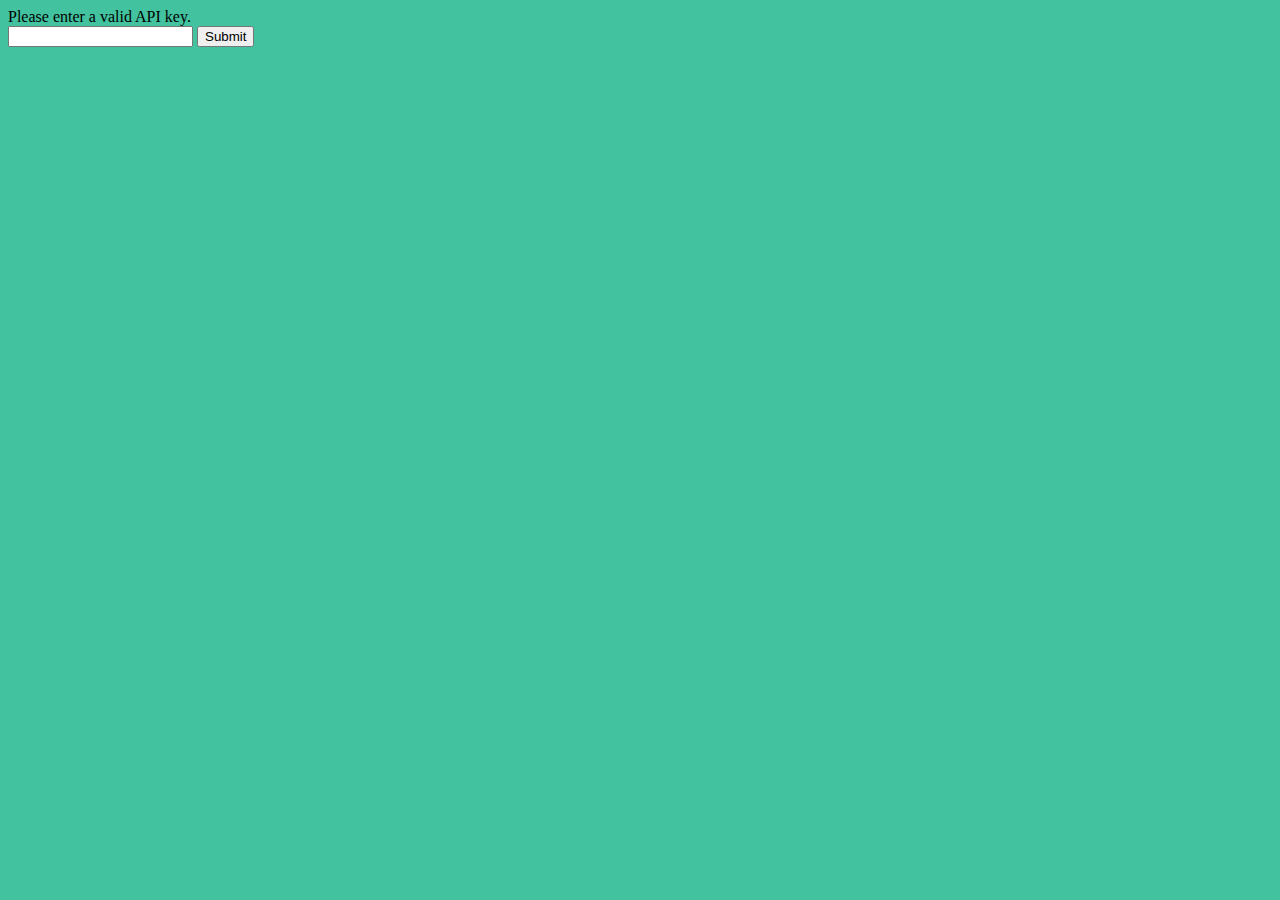
<file: index.html>
<html>
    <head>
        <link rel="stylesheet" href="style.css">
        <meta charset="UTF-8">
        <title></title>
    </head>
    <body onload="fetchContacts()">

        <div id="table">Contacts Loading...</div>
        <button id="refresh" type="button">Refresh</button>
        <button id="addContact" type="buttton">Add Contact</button>

        <script src="config.js"></script>
        <script>
            document.getElementById("refresh").addEventListener('click', fetchContacts);
            document.getElementById("addContact").addEventListener('click', addContact);

            function fetchContacts(){
                fetch(rootPath + "controller/get-contacts/")
                .then(function(response){
                    return response.json();
                })
                .then(function(data){
                    displayOutput(data);
                })
            }

            function displayOutput(data){
                output = "<table>";

                    for(a in data){
                        output +=`
                        <tr onclick="editContact(${data[a].id})">
                            <td><img src="${rootPath}controller/uploads/${data[a].avatar}" width="40"/></td>
                            <td><h5>${data[a].firstname}</h5></td>
                            <td><h5>${data[a].lastname}</h5></td>
                        </tr>
                        `
                    }
                    output += "</table>";
                    document.getElementById("table").innerHTML = output;
            }

            function addContact(){
                window.open("add-contact.html", "_self");
            }

            function editContact(id){
                window.open("edit-contact.html?id=" + id, "_self");
            }
        </script>
    </body>
</html>
</file>
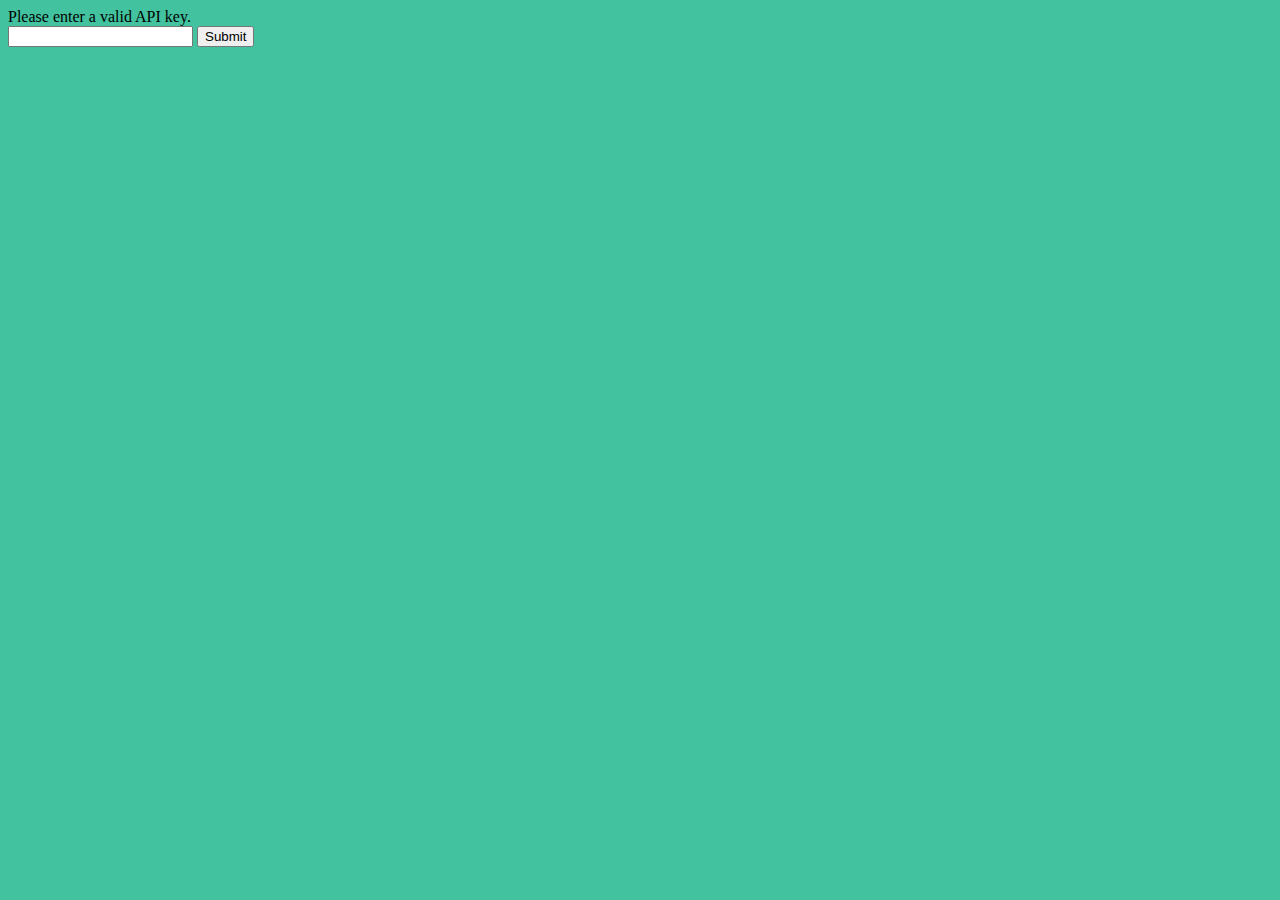
<file: add-contact.html>
<html>
    <head>
        <link rel="stylesheet" href="style.css">
        <meta charset="UTF-8">
        <title></title>
    </head>
    <body>
        <br/>
        <form id="editform">
            <label for="firstname">First name</label>
            <input type="text" name="firstname" id="firstname"><br/>
            <label for="lastname">Last name</label>
            <input type="text" name="lastname" id="lastname"><br/>
            <label for="mobile">Mobile</label>
            <input type="text" name="mobile" id="mobile"><br/>
            <label for="email">Email</label>
            <input type="text" name="email" id="email"><br/>
            <label for="avatar">Select a file</label><br/>
            <input type="file" name="avatar" id="avatar"><br/>
            <button type="submit" id="submitForm">Submit</button>
        </form>
        <br/>
        <button id="homeLink" type="button">Home</button>

        <script src="config.js"></script>
        <script>
            document.getElementById("submitForm").addEventListener('click', submitForm);
            document.getElementById("homeLink").addEventListener('click', homeLink);

            function submitForm(e){
                e.preventDefault();

             const form = new FormData(document.querySelector('#editForm'));
             form.append('apiKey', apiKey);

             fetch(rootPath + 'controller/insert-contact/', {
                 method: 'POST',
                 headers:{'Accept': 'application/json, *.*'},
                 body: form
             })
             .then(function(response){
                return response.text();
             })
             .then(function(data){
                 if(data == "1"){
                     alert("Contact added.");
                     homeLink();
                 }else{
                     alert(data);
                     homeLink();
                 }
             })
            }

            function homeLink(){
                window.open("index.html", "_self");
            }

        </script>
    </body>
</html>
</file>
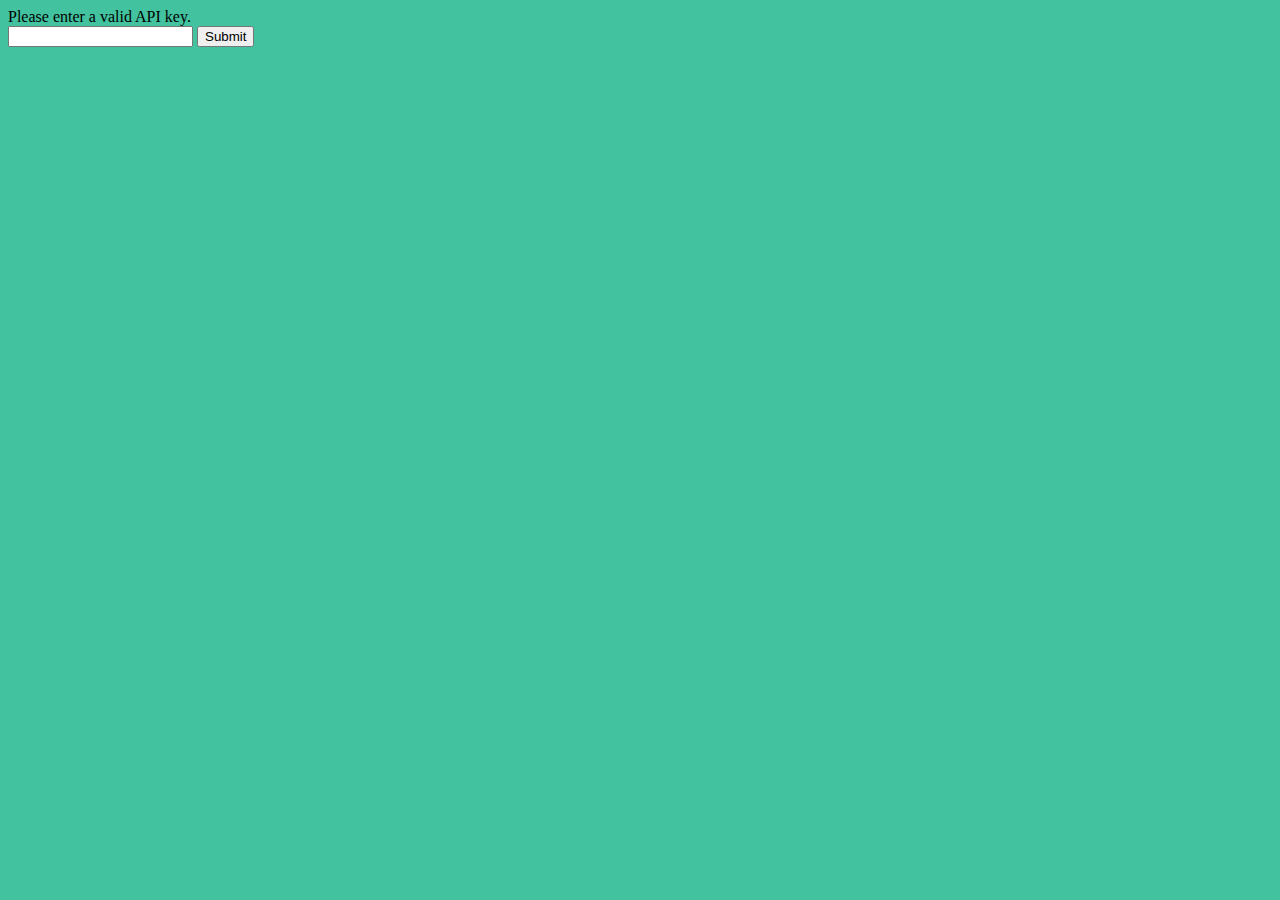
<file: edit-contact.html>
<html>
    <head>
        <link rel="stylesheet" href="style.css">
        <meta charset="UTF-8">
        <title></title>
    </head>
    <body onload="getContact()">
        <div id="avatarImage"></div>
        <form id="editform">
            <label for="firstname">Firstname</label>
            <input type="text" name="firstname" id="firstname" readonly><br/>
            <label for="lastname">Last name</label>
            <input type="text" name="lastname" id="lastname" readonly><br/>
            <label for="mobile">Mobile</label>
            <input type="text" name="mobile" id="mobile" readonly><br/>
            <label for="email">Email</label>
            <input type="text" name="email" id="email" readonly><br/>
            <label for="avatar" id="avatarLabel" hidden>Change profile image</label><br/>
            <input type="file" name="avatar" id="avatar" hidden><br/>
            <br/>
            <button type="submit" id="submitForm" hidden>Submit</button>
        </form>
        <br/><br/>
        <button id="homeLink" type="button">Home</button>
        <button id="editContact" type="button">Edit</button>
        <button id="deleteContact" type="button">Delete</button>

        <script src="config.js"></script>
        <script>
            var id = getId();
            document.getElementById("homeLink").addEventListener('click', homeLink);
            document.getElementById("editContact").addEventListener('click', editContact);
            document.getElementById("submitForm").addEventListener('click', submitForm);
            document.getElementById("deleteContact").addEventListener('click', deleteContact);

            function getId(){
                var url = window.location.href;
                var pos = url.search("=");
                var id = url.slice(pos +1);
                return id;
            }

            function getContact(){
                fetch(rootPath + 'controller/get-contacts/?id=' + id)
                .then(function(response){
                    return response.json();
                })
                .then(function(data){
                    displayOutput(data);
                })
            }

            function homeLink(){
                window.open("index.html", "_self");
            }

            function displayOutput(data){
                avatarImg = `
                <img src="${rootPath}/contoller/uploads/${data[0].avatar}" width="200"/>
                `
                document.getElementById("avatarImage").innerHTML = avatarImg;
                document.getElementById("firstname").value = data[0].firstname;
                document.getElementById("lastname").value = data[0].lastname;
                document.getElementById("mobile").value = data[0].mobile;
                document.getElementById("email").value = data[0].email;
            }

            function editContact(){
                document.getElementById("firstname").readOnly = false;
                document.getElementById("lastname").readOnly = false;
                document.getElementById("mobile").readOnly = false;
                document.getElementById("email").readOnly = false;
                document.getElementById("avatar").hidden = false;
                document.getElementById("submitForm").hidden = false;
            }

            function submitForm(e){
                e.preventDefault();

                const form = new FormData(document.querySelector("#editForm"));
                form.append('apiKey', apiKey);
                form.append('id', id);

                fetch(rootPath + 'controller/edit-contact/', {
                 method: 'POST',
                 headers:{'Accept': 'application/json, *.*'},
                 body: form
             })
             .then(function(response){
                return response.text();
             })
             .then(function(data){
                 if(data == "1"){
                     alert("Contact edited.");
                     homeLink();
                 }else{
                     alert(data);
                     homeLink();
                 }
             })
            }

            function deleteContact(){
                var confirmDelete = confirm("Delete contact. Are you sure?");

                if(confirmDelete == true){
                    fetch(rootPath + 'controller/delete-contact/?id=' + id)
                    .then(function(response){
                        return response.text();
                    })
                    .then(function(data){
                        if(data == "1"){
                            homeLink();
                        }else{
                            alert(data);
                        }
                    })
                }
            }
        </script>
    </body>
</html>
</file>
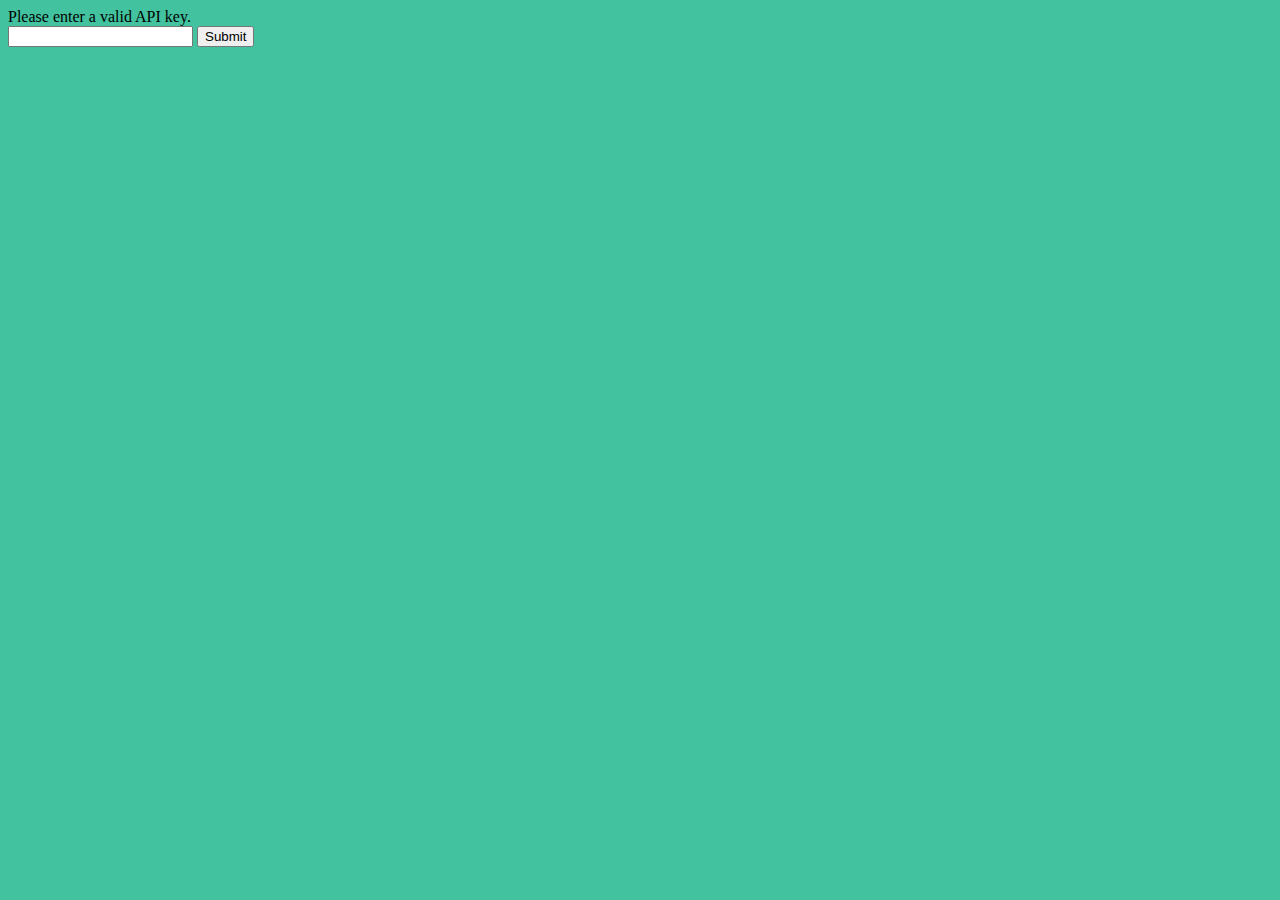
<file: enter-api-key.html>
<!DOCTYPE html>
<html>
    <head>
        <title>API Key</title>
        <meta charset="UTF-8">
        <meta name="viewport" content="width=device-width, initial-scale=1, shrink-to-fit=no">
        <meta name="description" content="">
        <meta name="author" content="">
        <link rel="stylesheet" href="style.css">
    </head>
    <body>
        <div>Please enter a valid API key.</div>
        <form>
            <input type="email" id="apiKey" name="apiKey"/>
            <button id="submitApiKey">Submit</button>
        </form>
        
        <script>
            let rootPath = "https://mysite.itvarsity.org/api/ContactBook/";
            document.getElementById("submitApiKey").addEventListener('click', setApiKey);
            
            function setApiKey(e){
                e.preventDefault();
                
                apiKey = document.getElementById("apiKey").value;
                fetch(rootPath + "controller/api-key/?apiKey=" + apiKey)
                .then(function (response){
                    return response.text();
                })
                .then(function (data){
                    
                    if (data == "1") {
                        localStorage.setItem("apiKey", apiKey);
                        window.open("index.html", "_self");
                    } else {
                        alert(daya + "Invalid API key entered");
                    }
                })
            }
        </script>
    </body>
</html>
</file>
<file: style.css>
body{
    background-color: rgb(66, 194, 158);
}



#table{
    width: 100%;
    padding: 15px 0;
    margin: 0;
    
    font-family: 'Railway', sans-serif;
    font-size: 1.5rem;
    color:white;
    text-align: center;
}

#refresh{
    color: blue;
    block-size: 40px;
}

#refresh:hover{
    background-color: darkslategray;
}

#addContact{
    color:blue;
    block-size: 40px;
}

#addContact:hover{
    background-color: darkslategray;
}

#homeLink{
    color:blue;
    block-size: 40px;
}

#homeLink:hover{
    background-color: darkslategray;
}

#editContact{
    color:blue;
    block-size: 40px;
}

#editContact:hover{
    background-color: darkslategray;
}

#deleteContact{
    color:blue;
    block-size: 40px;
}

#deleteContact:hover{
    background-color: darkslategray;
}
</file>
